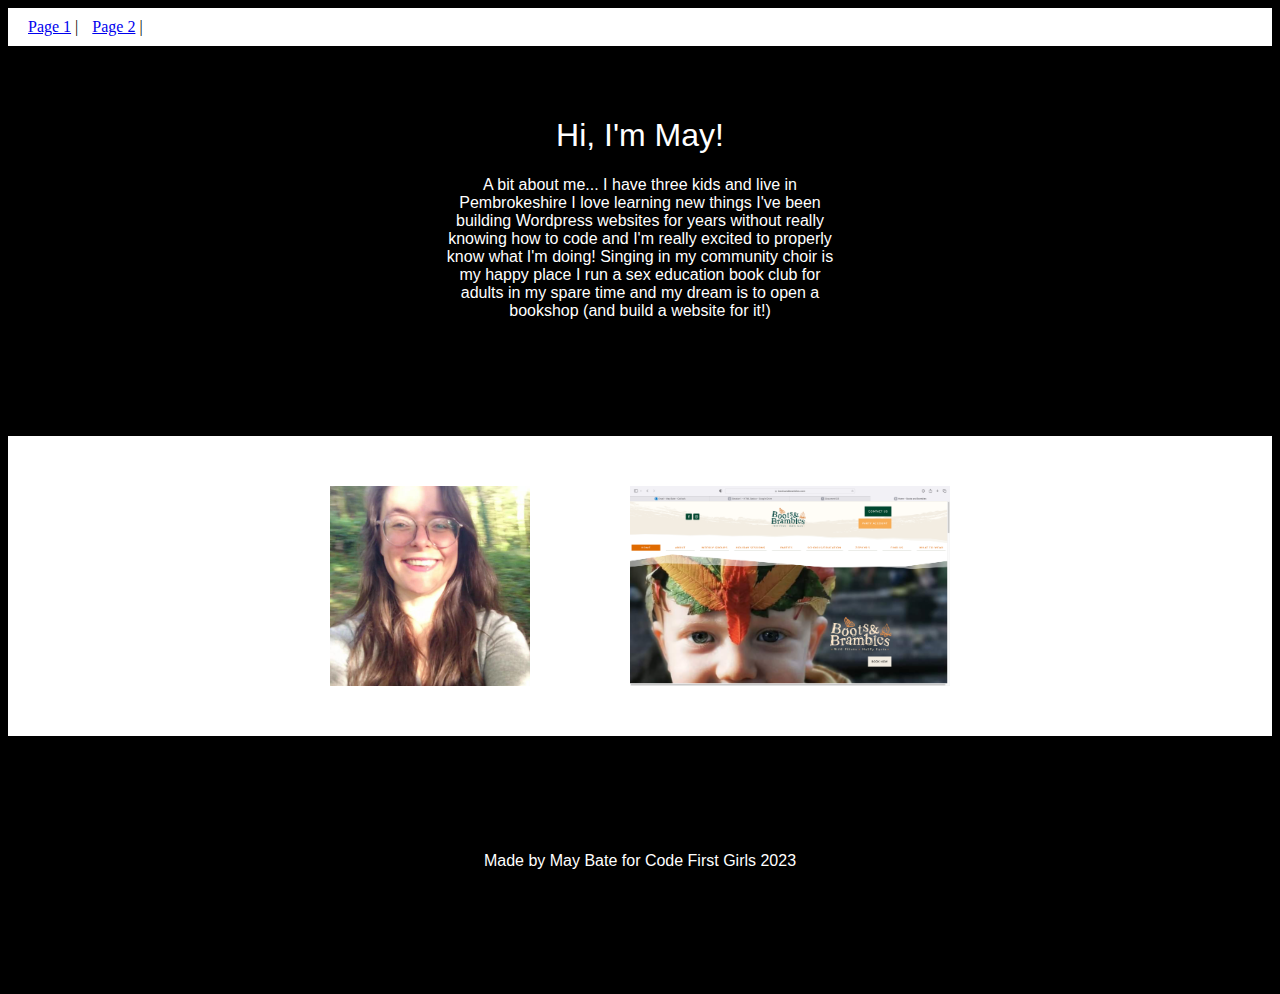
<file: index.html>
<!DOCTYPE html>
<html lang="en">

<head>
    <meta charset="UTF-8">
    <meta http-equiv="X-UA-Compatible" content="IE=edge">
    <meta name="viewport" content="width=device-width, initial-scale=1.0">
    <title>Week 1 Homework</title>

    <link rel="stylesheet" href="/styles.css" />
</head>

<body>
    <main>
        <header>
            <nav>
                <a href="/index.html">Page 1</a> |
                <a href="/page2.html">Page 2</a> |
            </nav>
        </header>
        <div class="box">
            <h1 class="textcolor font">Hi, I'm May!</h1>
            <p class="textcolor font">A bit about me...
                I have three kids and live in Pembrokeshire
                I love learning new things
                I've been building Wordpress websites for years without really knowing how to code and I'm really
                excited to properly know what I'm doing!
                Singing in my community choir is my happy place
                I run a sex education book club for adults in my spare time and my dream is to open a bookshop (and
                build a website for it!)
            </p>
        </div>
    </main>
    <div class="imagebox">
        <img src="/profile.jpeg" height="200px" width="auto">
        <img src="/example-site.png" height="200px" width="auto">
    </div>

    <footer>
        <p class="textcolor font">Made by May Bate for Code First Girls 2023</p>
    </footer>
</body>

</html>
</file>
<file: styles.css>
*{
  box-sizing: border-box
  margin: 0;
  padding: 0;
}

body {
  background-color: black;
}

nav {
  background-color: white;
  padding: 10px;
}

a {
  padding-left: 10px;
  text-decorations: none;
}

.textcolor {
  color: white;
}

.font {
  font-family: Arial, Helvetica, sans-serif;
  font-weight: lighter;
}

.box {
  text-align: center;
  margin: auto;
  width: 400px;
  padding-top: 50px;
  padding-bottom: 100px;
}

.imagebox {
  background-color: white;
  display: flex;
  align-items: center;
  justify-content: center; 
}

img {
  margin: 50px;
}

footer {
  padding: 100px;
  text-align: center;
}
</file>
